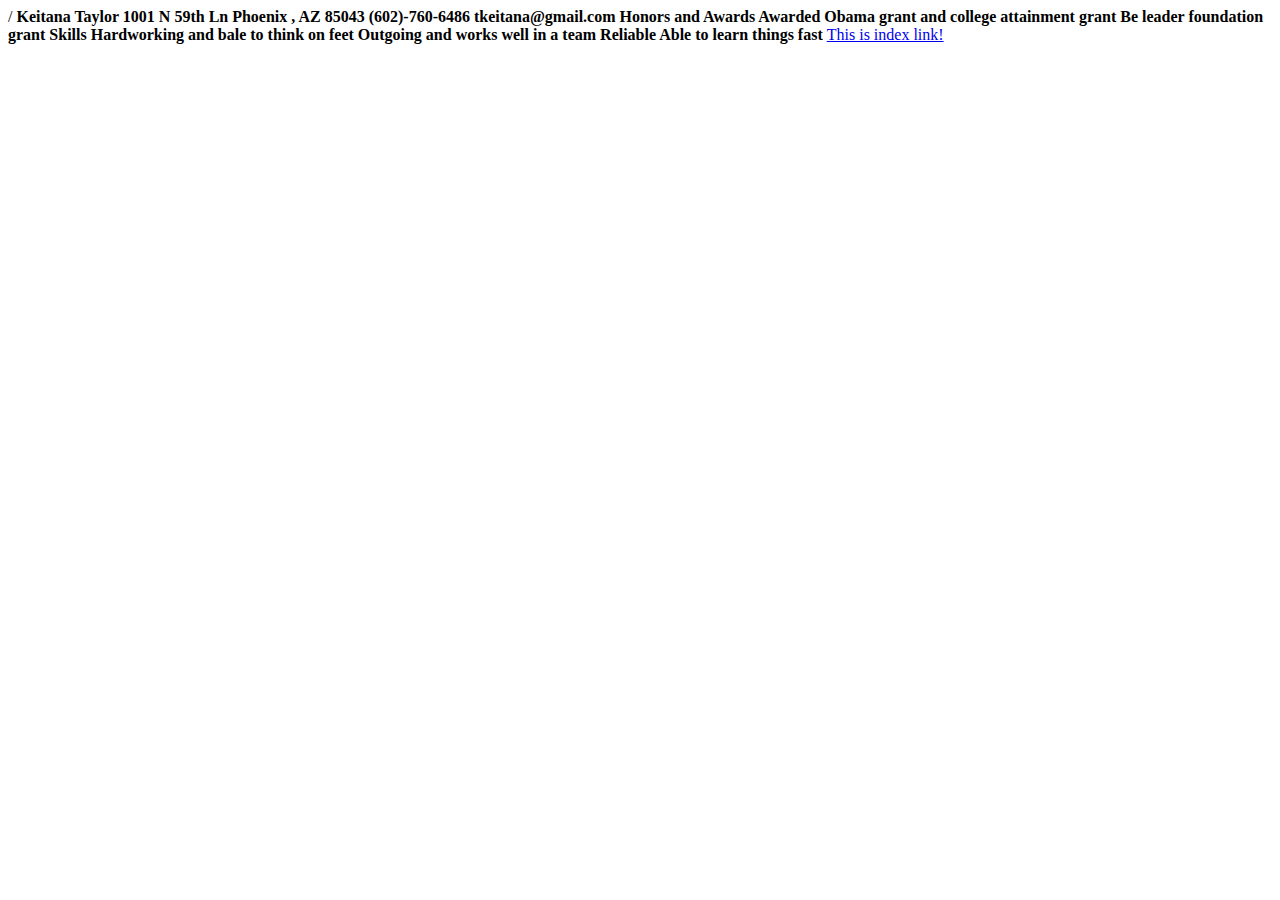
<file: resume.html>
<HTML>
    <head>
         <title>
         	Keitana's page  
         </title>
    /<head>
    <body> <strong>Keitana Taylor 
1001 N 59th Ln 
Phoenix , AZ 85043
(602)-760-6486
tkeitana@gmail.com 
Honors and Awards 
Awarded Obama grant and college attainment grant
Be leader foundation grant  
Skills   
Hardworking and bale to think on feet 
Outgoing and works well in a team 
Reliable 
Able to learn things fast   </strong>

  <a href="file:///C:/Users/keita/Documents/New%20folder/CPI%20101/index.html
">This is index link!</a>
       
       
             </html>
</file>
